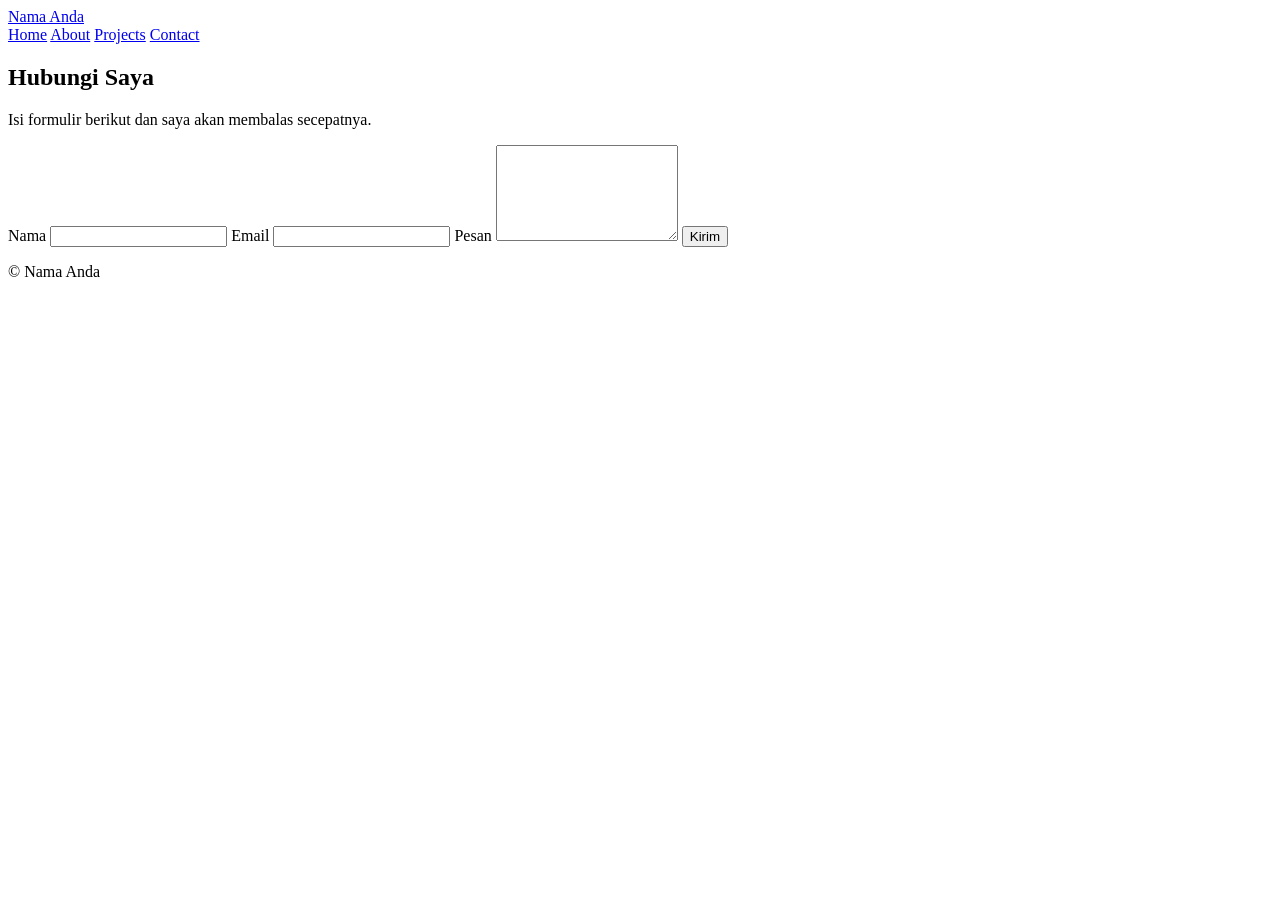
<file: contact.html>
<!doctype html>
<html lang="id">
<head>
<meta charset="utf-8">
<meta name="viewport" content="width=device-width,initial-scale=1">
<title>Contact — Portofolio</title>
<link rel="stylesheet" href="https://github.com/zanahda06-tech/Portofolio1/blob/main/style.css">
<link href="https://fonts.googleapis.com/css2?family=Inter:wght@300;400;600;700&display=swap" rel="stylesheet">
</head>
<body>
<header class="site-header">
<div class="container nav-row">
<a class="logo" href="index.html">Nama Anda</a>
<nav>
<a href="index.html">Home</a>
<a href="about.html">About</a>
<a href="projects.html">Projects</a>
<a href="contact.html">Contact</a>
</nav>
</div>
</header>


<main class="container contact">
<h2>Hubungi Saya</h2>
<p>Isi formulir berikut dan saya akan membalas secepatnya.</p>


<form id="contactForm" action="#" method="post" onsubmit="return handleSubmit(event)">
<label for="name">Nama</label>
<input id="name" name="name" type="text" required>


<label for="email">Email</label>
<input id="email" name="email" type="email" required>


<label for="message">Pesan</label>
<textarea id="message" name="message" rows="6" required></textarea>


<button type="submit" class="btn">Kirim</button>
</form>


<p id="formMsg" class="muted"></p>
</main>


<footer class="site-footer">
<div class="container">© <span id="year"></span> Nama Anda</div>
</footer>


<script>
function handleSubmit(e){
e.preventDefault();
const name = document.getElementById('name').value.trim();
const email = document.getElementById('email').value.trim();
const message = document.getElementById('message').value.trim();
if(!name || !email || !message) return false;
// Untuk demo, kita hanya tampilkan pesan sukses. Integrasi backend diperlukan untuk kirim email nyatanya.
document.getElementById('formMsg').textContent = 'Terima kasih, pesan Anda telah dikirim (demo).';
e.target.reset();
return false;
}
</script>
</body>

</html>
</file>
